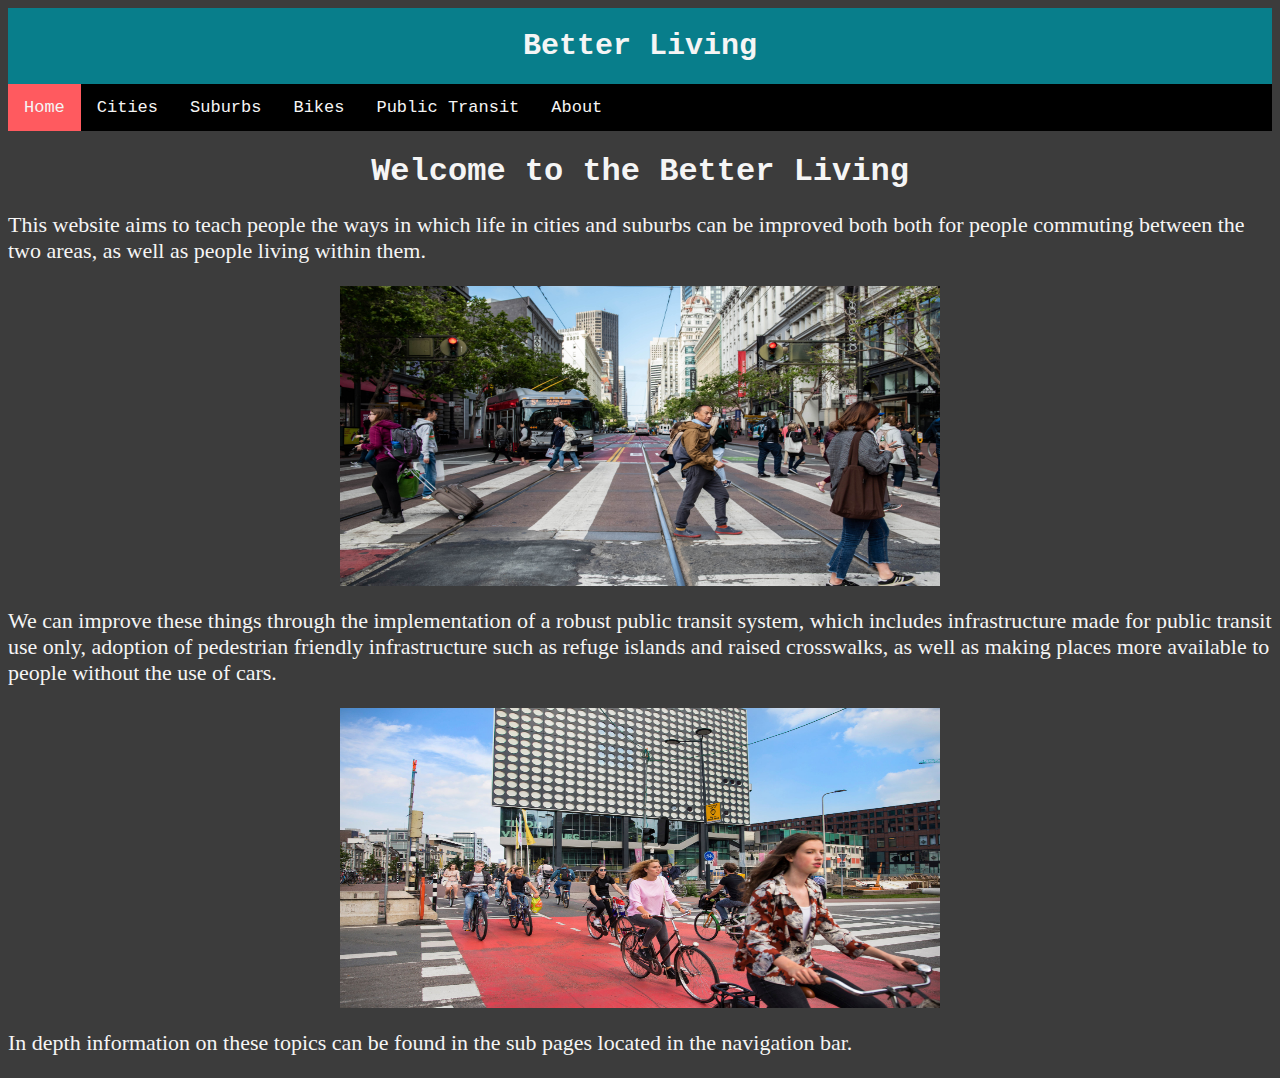
<file: index.html>
<!DOCTYPE html>
<html lang="en">
  <head>
    <meta charset="UTF-8" />
    <meta http-equiv="X-UA-Compatible" content="IE=edge" />
    <meta name="viewport" content="width=device-width, initial-scale=1.0" />
    <meta name="author" content="Michael V" />
    <title>Better Living</title>
    <link rel="stylesheet" href="general.css" />
  </head>
  <body>
    <div class="header">
      <h1>Better Living</h1>
    </div>

    <div class="topnav">
      <a class="active" href="https://mav2k0.github.io/it3203mvenzen2/">Home</a>
      <a href="https://mav2k0.github.io/cities/">Cities</a>
      <a href="https://mav2k0.github.io/suburbs/">Suburbs</a>
      <a href="https://mav2k0.github.io/bikes/">Bikes</a>
      <a href="https://mav2k0.github.io/publictransit/">Public Transit</a>
      <a href="https://mav2k0.github.io/about/">About</a>
    </div>

    <h1>Welcome to the Better Living</h1>
    <p>
      This website aims to teach people the ways in which life in cities and
      suburbs can be improved both both for people commuting between the two
      areas, as well as people living within them.
    </p>

    <img
      src="Images/SanFranWalk.jpg"
      alt="Walkable City"
      class="resize center"
    />

    <p>
      We can improve these things through the implementation of a robust public
      transit system, which includes infrastructure made for public transit use
      only, adoption of pedestrian friendly infrastructure such as refuge
      islands and raised crosswalks, as well as making places more available to
      people without the use of cars.
    </p>

    <img
      src="Images/DutchCycling.jpg"
      alt="Dutch Cyclists"
      class="resize center"
    />

    <p>
      In depth information on these topics can be found in the sub pages located
      in the navigation bar.
    </p>
  </body>
</html>
</file>
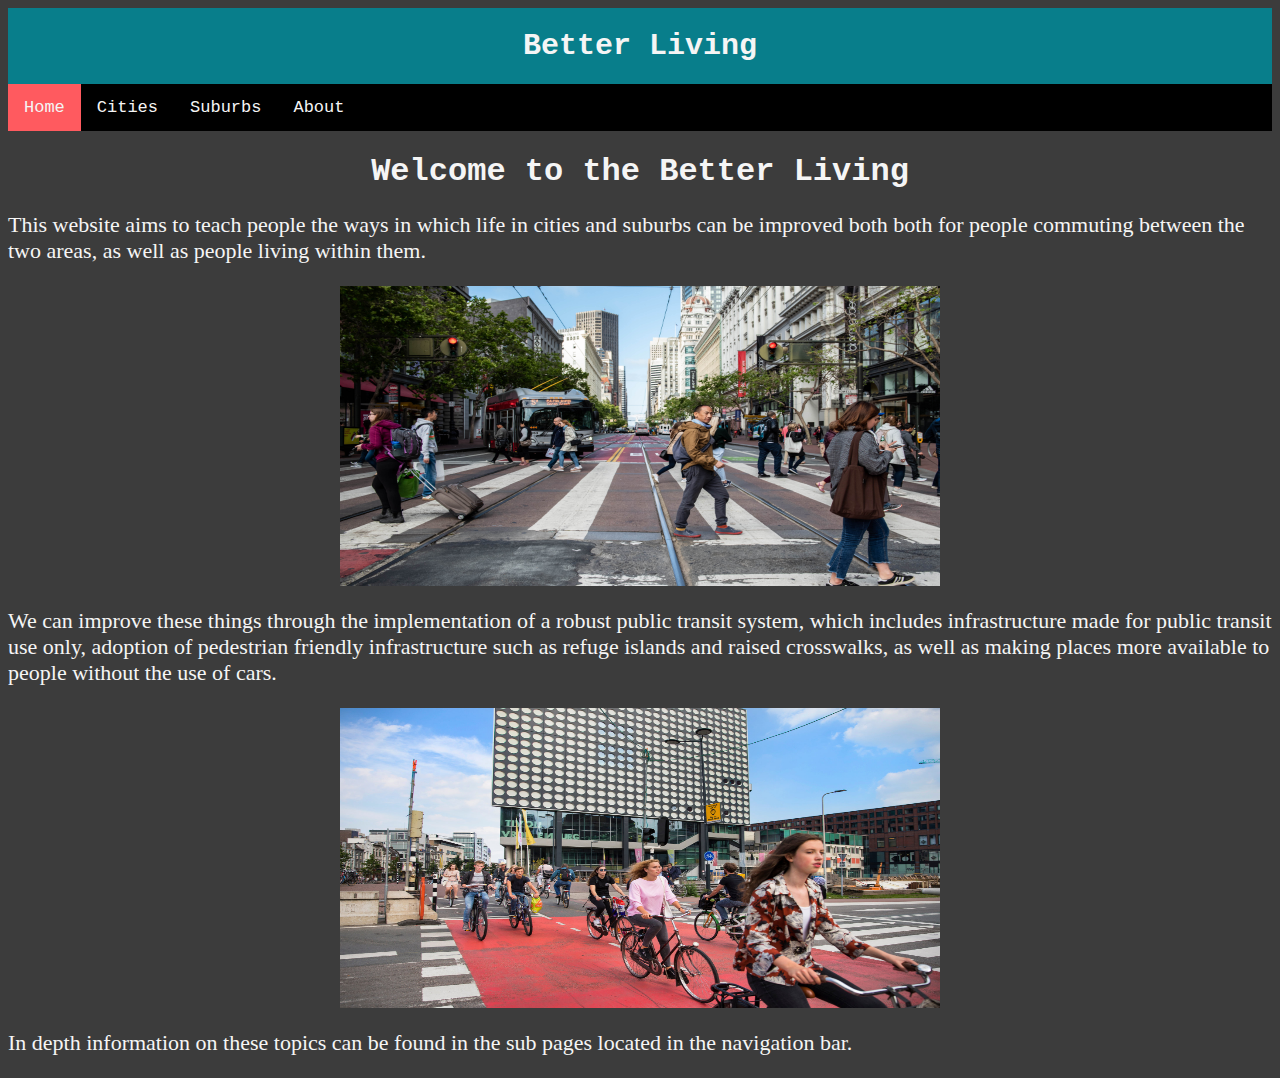
<file: title.html>
<!DOCTYPE html>
<html lang="en">
  <head>
    <meta charset="UTF-8" />
    <meta http-equiv="X-UA-Compatible" content="IE=edge" />
    <meta name="viewport" content="width=device-width, initial-scale=1.0" />
    <meta name="author" content="Michael V" />
    <title>Better Living</title>
    <link rel="stylesheet" href="general.css" />
  </head>
  <body>
    <div class="header">
      <h1>Better Living</h1>
    </div>

    <div class="topnav">
      <a class="active" href="https://mav2k0.github.io/it3203mvenzen2/">Home</a>
      <a href="https://mav2k0.github.io/cities/">Cities</a>
      <a href="#contact">Suburbs</a>
      <a href="#about">About</a>
    </div>

    <h1 style="text-align: center">Welcome to the Better Living</h1>
    <p>
      This website aims to teach people the ways in which life in cities and
      suburbs can be improved both both for people commuting between the two
      areas, as well as people living within them.
    </p>

    <img
      src="Images/SanFranWalk.jpg"
      alt="Walkable City"
      class="resize center"
    />

    <p>
      We can improve these things through the implementation of a robust public
      transit system, which includes infrastructure made for public transit use
      only, adoption of pedestrian friendly infrastructure such as refuge
      islands and raised crosswalks, as well as making places more available to
      people without the use of cars.
    </p>

    <img
      src="Images/DutchCycling.jpg"
      alt="Dutch Cyclists"
      class="resize center"
    />

    <p>
      In depth information on these topics can be found in the sub pages located
      in the navigation bar.
    </p>
  </body>
</html>
</file>
<file: general.css>
body{
    background-color: #3c3c3c;
    color: #f5f5f5;
    font-family: 'Courier New', Courier, monospace;
}

.header{
    padding: 1px;
    text-align: center;
    background-color: #087e8b;
    font-family: 'Courier New', Courier, monospace;
    color: #f5f5f5;
    font-size: 15px;
}

/* navbar background color*/
.topnav {
    background-color: black;
    overflow: hidden;

  }

  /*styling links inside navbar */
.topnav a{
    float: left;
    color: #f5f5f5;
    text-align: center;
    padding: 14px 16px;
    text-decoration: none;
    font-size: 17px;

}

/*Hover changes color*/
.topnav a:hover{
    background-color: #087e8b;
    color: #f5f5f5;

}

/* Active link is a different color */
.topnav a.active{
    background-color: #ff5a5f;
    color: #f5f5f5;

}

p{
    font-family: 'Varela Round'; font-size: 22px;
}

p.short {
    max-width: 600px;
  }

.resize{
    width: 600px;
    height: 300px;
}

.center{
    display: block;
    margin-left: auto;
    margin-right: auto;
}

h1{
    text-align: center;
}
</file>
